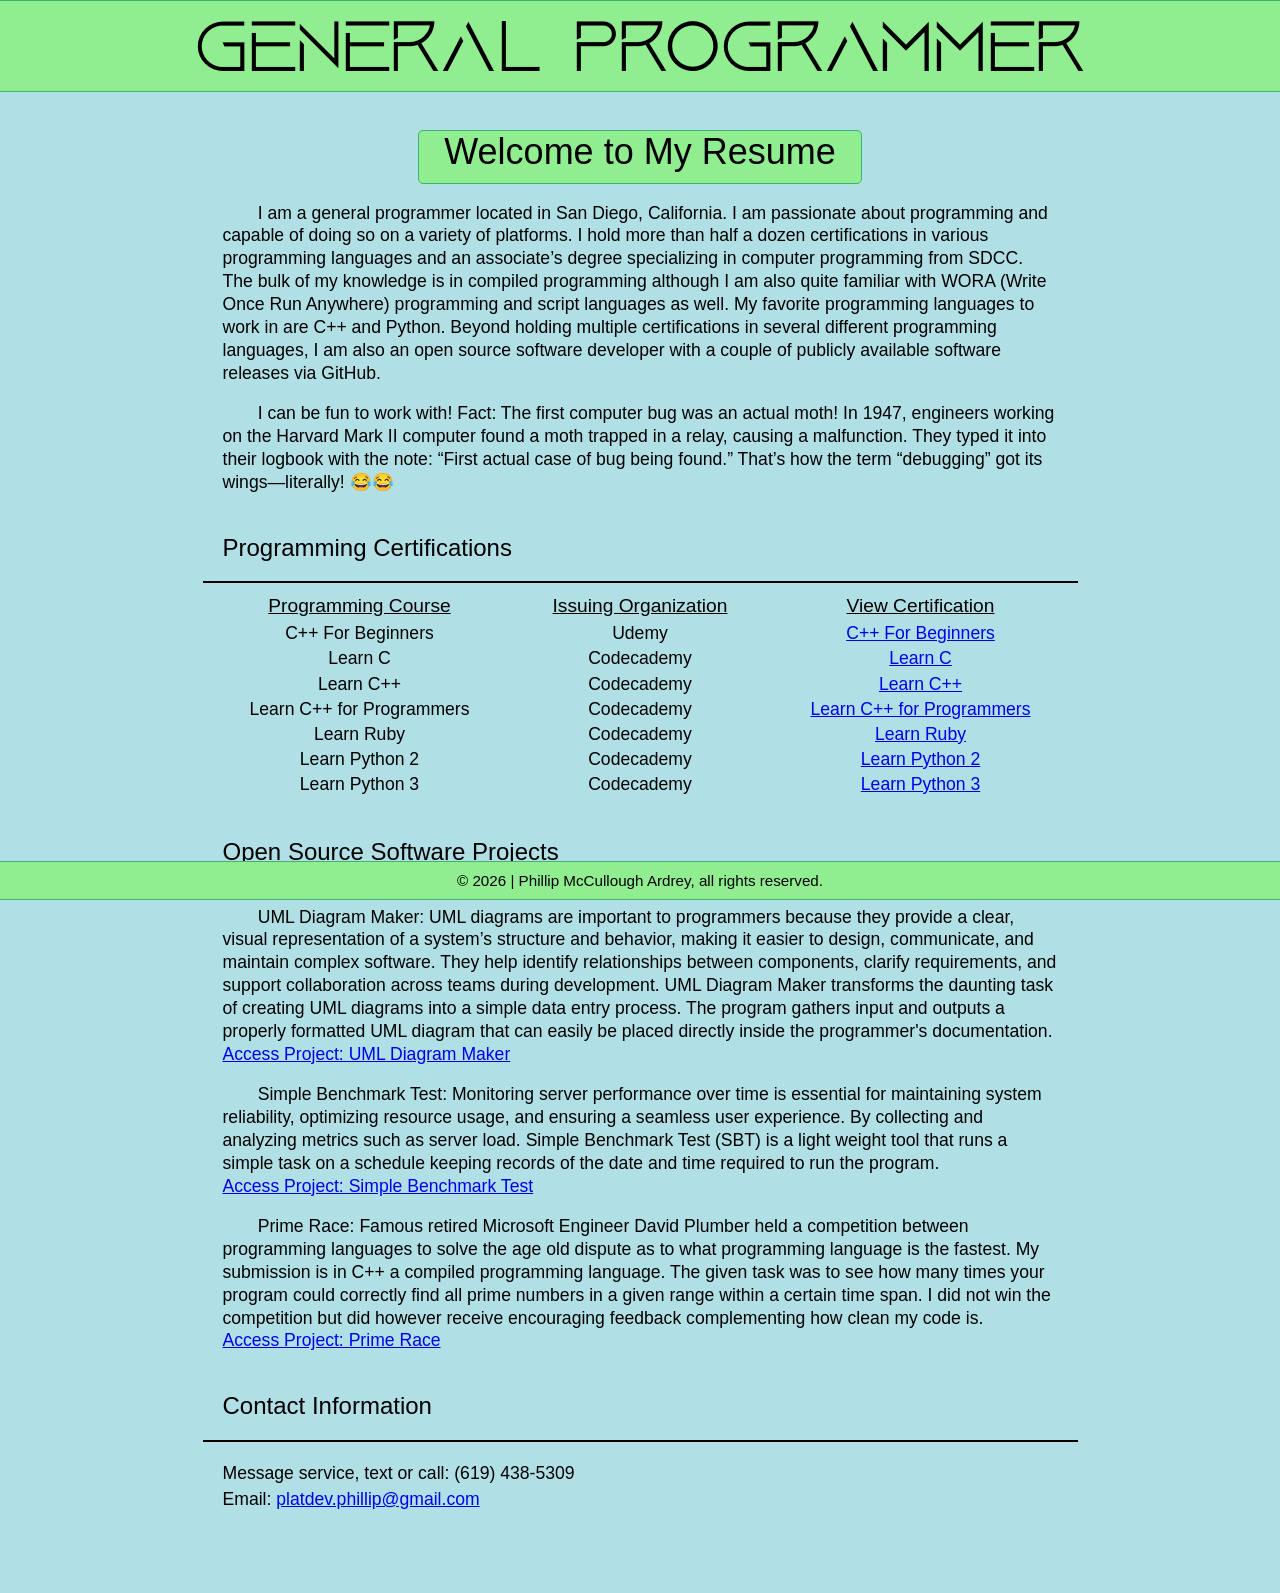
<file: index.html>
<!--
Site: General Programmer
Author: Phillip Ardrey
Date: October 2025
-->


<!DOCTYPE html>
<html>


<head>

    <!-- Page Title -->
    <title>General Programmer</title>

    <!-- Character Set-->
    <meta charset="UTF-8">

    <!-- Set Device View -->
    <meta name="viewport" content="width=device-width, initial-scale=1.0">

    <!-- Mobile styles: up to 767px -->
    <link rel="stylesheet" href="css/styles.mobile.css" media="screen and (max-width: 767px)">

    <!-- Small screens: 768px to 1024px (e.g. tablets, small laptops) -->
    <link rel="stylesheet" href="css/styles.small.css" media="screen and (min-width: 768px) and (max-width: 1024px)">

    <!-- Large screens: 1025px and up -->
    <link rel="stylesheet" href="css/styles.large.css" media="screen and (min-width: 1025px)">

    <!-- Copyright JS -->
    <script src="js/copyright.js"></script>


</head>


<body>


    <!-- Website Banner -->
    <div id="website_banner">
        General Programmer
    </div>
    <!-- End Website Banner -->


    <!-- Main Container -->
    <div id="main_container">


        <!-- Welcome Message-->
        <h1 id="welcome">Welcome to My Resume</h1>
        <!-- End Welcome Message -->


        <!-- About Me -->
        <p>
            I am a general programmer located in San Diego, California. I am passionate
            about programming and capable of doing so on a variety of platforms. I hold more than half a dozen
            certifications in various programming languages and an associate’s degree specializing in computer
            programming from SDCC. The bulk of my knowledge is in compiled programming although I am also quite familiar
            with WORA (Write Once Run Anywhere) programming and script languages as well. My favorite programming
            languages to work in are C++ and Python. Beyond holding multiple certifications in several different
            programming languages, I am also an open source software developer with a couple of publicly available
            software releases via GitHub.
        </p>

        <p>
            <b>I can be fun to work with! </b>Fact: The first computer bug was an actual moth! In 1947, engineers
            working on the Harvard Mark II
            computer found a moth trapped in a relay, causing a malfunction. They typed it into their logbook with the
            note: “First actual case of bug being found.” That’s how the term “debugging” got its wings—literally!
            &#128514;&#128514;
        </p>
        <!-- End About Me -->


        <!-- Certifications -->
        <h2>Programming Certifications</h2>

        <hr>

        <table id="certifications_table">

            <tr>
                <th>Programming Course</th>
                <th>Issuing Organization</th>
                <th>View Certification</th>
            </tr>

            <tr>
                <td>C++ For Beginners</td>
                <td>Udemy</td>
                <td><a href="assets/programming_certifications/C++ for complete beginers.pdf" target="_blank">C++
                        For
                        Beginners</a></td>
            </tr>

            <tr>
                <td>Learn C</td>
                <td>Codecademy</td>
                <td><a href="assets/programming_certifications/Learn_C.pdf" target="_blank">Learn C</a></td>
            </tr>

            <tr>
                <td>Learn C++</td>
                <td>Codecademy</td>
                <td><a href="assets/programming_certifications/Phillip_ Codecademy_Cpp.pdf" target="_blank">Learn
                        C++</a>
                </td>
            </tr>

            <tr>
                <td>Learn C++ for Programmers</td>
                <td>Codecademy</td>
                <td><a href="assets/programming_certifications/Phillip_ Codecademy_Cpp for Programers.pdf"
                        target="_blank">Learn C++ for Programmers</a>
                </td>
            </tr>

            <tr>
                <td>Learn Ruby</td>
                <td>Codecademy</td>
                <td><a href="assets/programming_certifications/Phillip _ Codecademy_Ruby.pdf" target="_blank">Learn
                        Ruby</a>
                </td>
            </tr>

            <tr>
                <td>Learn Python 2</td>
                <td>Codecademy</td>
                <td><a href="assets/programming_certifications/Phillip _ Codecademy_Python_2.pdf" target="_blank">Learn
                        Python 2</a>
                </td>
            </tr>

            <tr>
                <td>Learn Python 3</td>
                <td>Codecademy</td>
                <td><a href="assets/programming_certifications/Phillip _ Codecademy_Python_3.pdf" target="_blank">Learn
                        Python 3</a>
                </td>
            </tr>

        </table>
        <!-- End Certifications -->


        <!-- Open Source Projects -->
        <h2>Open Source Software Projects</h2>

        <hr>

        <p>
            <b>UML Diagram Maker: </b>UML diagrams are important to programmers because they provide a clear, visual
            representation of a system’s structure and behavior, making it easier to design, communicate, and
            maintain
            complex software. They help identify relationships between components, clarify requirements, and support
            collaboration across teams during development. UML Diagram Maker transforms the daunting task of
            creating
            UML diagrams into a simple data entry process. The program gathers input and outputs a properly
            formatted
            UML diagram that can easily be placed directly inside the programmer's documentation.
            <br>
            <a href="https://github.com/phillipshub/UML-Diagram-Maker" target="_blank">Access Project: UML Diagram
                Maker</a>
        </p>

        <p>
            <b>Simple Benchmark Test: </b>Monitoring server performance over time is essential for maintaining
            system
            reliability, optimizing resource usage, and ensuring a seamless user experience. By collecting and
            analyzing
            metrics such as server load. Simple Benchmark Test (SBT) is a light weight tool that runs a simple task
            on a
            schedule keeping records of the date and time required to run the program.
            <br>
            <a href="https://github.com/phillipshub/Simple-Benchmark-Test" target="_blank">Access Project: Simple
                Benchmark Test</a>
        </p>

        <p>
            <b>Prime Race: </b>Famous retired Microsoft Engineer David Plumber held a competition between
            programming
            languages to solve the age old dispute as to what programming language is the fastest. My submission is
            in
            C++ a compiled programming language. The given task was to see how many times your program could
            correctly
            find all prime numbers in a given range within a certain time span. I did not win the competition but
            did
            however receive encouraging feedback complementing how clean my code is.
            <br>
            <a href="https://github.com/phillipshub/Prime-Race/tree/main" target="_blank">Access Project: Prime
                Race</a>
        </p>
        <!-- End Open Source Projects -->


        <!-- Contact Information -->
        <h2>Contact Information</h2>

        <hr>

        <p id="contact_information">
            Message service, text or call: (619) 438-5309
            <br>
            Email: <a href="mailto: platdev.phillip@gmail.com">platdev.phillip@gmail.com</a>
        </p>
        <!-- End Contact Information -->


    </div>
    <!-- End of main container -->


    <!-- Copyright -->
    <div id="copyright">

        <script>
            copyright();
        </script>

    </div>
    <!-- End Copyright -->


</body>


</html>
</file>
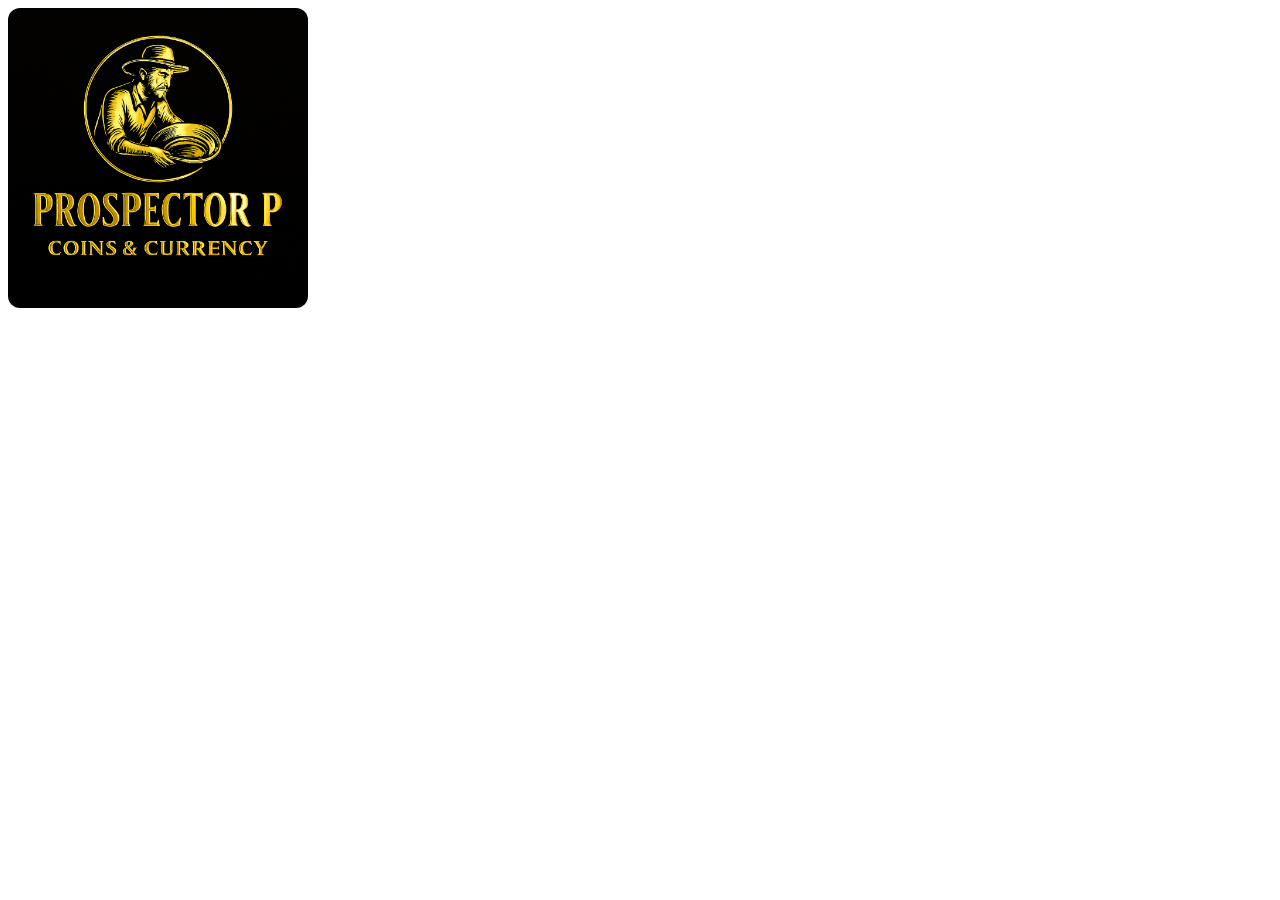
<file: eBay Ads.html>
<!DOCTYPE html>

<!-- Not Needed -->

<head></head>

<body>


  <!-- Main Container -->
  <div>
    <!-- Heading -->
    <div>
      <!-- Logo Container -->
      <div style="width: 300px; height: 300px; overflow: hidden; border-radius: 12px;">
        <img src="https://phillipshub.github.io/generalprogrammer/eBay-Ad-Images/color-logo.png" alt="eBay Store Logo" style="width: 100%; height: 100%; object-fit: cover;"/>

      </div>

    </div>

    <!-- Description -->
    <div>
      <p>

      </p>
    </div>

    <!-- Footer -->
    <div>

    </div>
  </div>
</div>



<!-- Example Code -->





</body>

</html
</file>
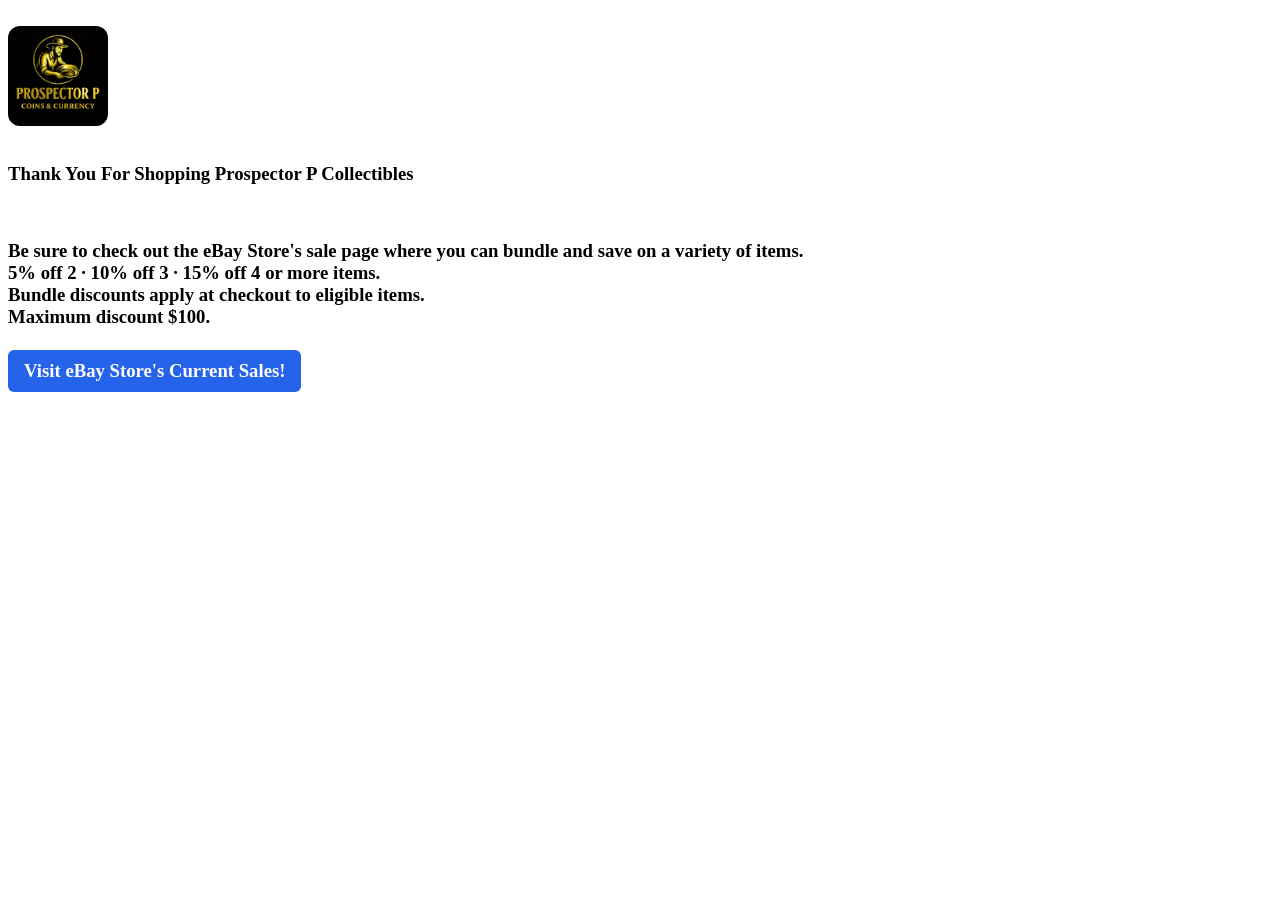
<file: eBay-Ads.html>
<!DOCTYPE html>

<!-- Not Needed -->

<head></head>

<body>


  <!-- Main Container -->
  <div>
    <!-- Heading -->
    <div>
      <br/>
      <!-- Logo Container -->
      <div style="width: 100px; height: 100px; overflow: hidden; border-radius: 12px;">
        <img src="https://phillipshub.github.io/generalprogrammer/eBay-Ad-Images/color-logo.png" alt="eBay Store Logo" style="width: 100%; height: 100%; object-fit: cover;"/>
      </div>
      <br/>
      <h3>Thank You For Shopping Prospector P Collectibles</h3><br/>
    </div>

    <!-- Footer -->
    <div>
      <h3>
        Be sure to check out the eBay Store's sale page where you can bundle and save on a variety of items.<br/>
        5% off 2 · 10% off 3 · 15% off 4 or more items.<br/>
        Bundle discounts apply at checkout to eligible items.<br/> 
        Maximum discount $100.<br/><br/>


        <a href="https://www.ebay.com/str/prospectorpcollectables?_soffType=VolumeDiscountOffer&_soffid=17149441105&_tab=sales" style="display: inline-block; padding: 10px 16px; background: #2563eb; color: white; text-decoration: none; border-radius: 6px;">
          Visit eBay Store's Current Sales!
        </a>
      </h3>
    </div>
  </div>



<!-- Example Code -->




</body>

</html
</file>
<file: css/styles.mobile.css>
/*
Site: General Programmer
Screen: Mobile, Max Width 767px 
Author: Phillip Ardrey
Date: October 2025
*/


/* Font Aquire */
@font-face {
    font-family: Aquire;
    src: url(../assets/fonts/aquire-font/AquireLight-YzE0o.otf);
}


/* Page */
body {
    margin: 0;
    padding: 0;
    background-color: powderblue;
    font-family: 'Segoe UI', Tahoma, Geneva, Verdana, sans-serif;
}


/* Website Banner */
#website_banner {
    position: fixed;
    top: 0;
    width: 100%;
    padding: 10px 0 10px 0;
    background-color: lightgreen;
    border-top: 1px solid mediumseagreen;
    border-bottom: 1px solid mediumseagreen;
    text-align: center;
    font-size: 2em;
    font-weight: lighter;
    color: black;
    font-family: Aquire;
    z-index: 1;
}


/* Main Container */
#main_container {
    max-width: 350px;
    margin: 90px auto 80px auto;
}


/* Welcome Message */
#welcome {
    margin: 0 auto 0 auto;
    padding: 0 15px 5px 15px;
    max-width: fit-content;
    color: black;
    background-color: lightgreen;
    border: 1px solid mediumseagreen;
    border-radius: 5px;
    text-align: center;
    font-size: 1.6em;
    font-weight: 350;
}


/* Heading 2 */
h2 {
    color: black;
    text-align: center;
    margin-top: 30px;
    font-size: 1.5em;
    font-weight: 400;
}


/* Paragraph */
p {
    padding: 12px 5px 0 5px;
    color: black;
    font-size: 1em;
    font-weight: 375;
    text-indent: 1em;
    text-align: left;
    line-height: 1.3;

}


/* Bold Text */
b {
    font-weight: 450;
}


/* Certifications Table */
#certifications_table {

    width: 100%;
    margin-bottom: 10px;

    th {
        font-weight: 400;
        text-align: center;
        text-decoration: underline;
        font-size: 1.1em;
        line-height: 1.2;
    }

    td {
        font-weight: 350;
        text-align: center;
        font-size: 1em;
        line-height: 1.15em;
    }
}


/* Horizontal Row */
hr {
    border: 1px solid black;
}


/* Contact Information */
#contact_information {
    padding-top: 0px;
    color: black;
    font-size: .9em;
    line-height: 1.5;
    text-indent: 0em;
    text-align: center;
}


/* Copyright */
#copyright {
    position: fixed;
    bottom: 0;
    width: 100%;
    padding: 10px 0 10px 0;
    font-size: .8em;
    text-align: center;
    background-color: lightgreen;
    border-top: 1px solid mediumseagreen;
    border-bottom: 1px solid mediumseagreen;
    z-index: 1;
}
</file>
<file: css/styles.small.css>
/*
Site: General Programmer
Screen: Small, Width 768px-1024px
Author: Phillip Ardrey
Date: October 2025
*/


/* Font Aquire */
@font-face {
    font-family: Aquire;
    src: url(../assets/fonts/aquire-font/AquireLight-YzE0o.otf);
}


/* Page */
body {
    margin: 0;
    padding: 0;
    background-color: powderblue;
    font-family: 'Segoe UI', Tahoma, Geneva, Verdana, sans-serif;
}


/* Website Banner */
#website_banner {
    position: fixed;
    top: 0;
    width: 100%;
    padding: 10px 0 10px 0;
    background-color: lightgreen;
    border-top: 1px solid mediumseagreen;
    border-bottom: 1px solid mediumseagreen;
    text-align: center;
    font-size: 4em;
    font-weight: lighter;
    color: black;
    font-family: Aquire;
    z-index: 1;
}


/* Main Container */
#main_container {
    max-width: 700px;
    margin: 110px auto 80px auto;
}


/* Welcome Message */
#welcome {
    margin: 0 auto 0 auto;
    padding: 0 25px 10px 25px;
    max-width: fit-content;
    color: black;
    background-color: lightgreen;
    border: 1px solid mediumseagreen;
    border-radius: 5px;
    text-align: center;
    font-size: 2.25em;
    font-weight: 450;
}


/* Heading 2 */
h2 {
    color: black;
    text-align: left;
    margin-top: 40px;
    margin-left: 20px;
    font-size: 1.5em;
    font-weight: 400;
}


/* Paragraph */
p {
    padding: 0 20px 0 20px;
    color: black;
    font-size: 1.1em;
    font-weight: 400;
    text-indent: 2em;
    line-height: 1.3;

}


/* Bold Text */
b {
    font-weight: 500;
}


/* Certifications Table */
#certifications_table {

    width: 100%;

    th {
        font-weight: 450;
        text-align: center;
        text-decoration: underline;
        font-size: 1.2em;
        line-height: 1.3;
    }

    td {
        font-weight: 400;
        text-align: center;
        font-size: 1.1em;
        line-height: 1.2em;
    }
}


/* Horizontal Row */
hr {
    border: 1px solid black;
}


/* Contact Information */
#contact_information {
    padding: 0 0 0 20px;
    color: black;
    font-size: 1.1em;
    line-height: 1.5;
    text-indent: 0em;
}


/* Copyright */
#copyright {
    position: fixed;
    bottom: 0;
    width: 100%;
    padding: 10px 0 10px 0;
    font-size: .95em;
    text-align: center;
    background-color: lightgreen;
    border-top: 1px solid mediumseagreen;
    border-bottom: 1px solid mediumseagreen;
    z-index: 1;
}
</file>
<file: css/styles.large.css>
/*
Site: General Programmer
Screen: Large, Width 1025px +
Author: Phillip Ardrey
Date: October 2025
*/


/* Font Aquire */
@font-face {
    font-family: Aquire;
    src: url(../assets/fonts/aquire-font/AquireLight-YzE0o.otf);
}


/* Page */
body {
    margin: 0;
    padding: 0;
    background-color: powderblue;
    font-family: 'Segoe UI', Tahoma, Geneva, Verdana, sans-serif;
}


/* Website Banner */
#website_banner {
    position: fixed;
    top: 0;
    width: 100%;
    padding: 10px 0 10px 0;
    background-color: lightgreen;
    border-top: 1px solid mediumseagreen;
    border-bottom: 1px solid mediumseagreen;
    text-align: center;
    font-size: 5em;
    font-weight: lighter;
    color: black;
    font-family: Aquire;
    z-index: 1;
}


/* Main Container */
#main_container {
    max-width: 875px;
    margin: 130px auto 80px auto;
}


/* Welcome Message */
#welcome {
    margin: 0 auto 0 auto;
    padding: 0 25px 10px 25px;
    max-width: fit-content;
    color: black;
    background-color: lightgreen;
    border: 1px solid mediumseagreen;
    border-radius: 5px;
    text-align: center;
    font-size: 2.25em;
    font-weight: 450;
}


/* Heading 2 */
h2 {
    color: black;
    text-align: left;
    margin-top: 40px;
    margin-left: 20px;
    font-size: 1.5em;
    font-weight: 400;
}


/* Paragraph */
p {
    padding: 0 20px 0 20px;
    color: black;
    font-size: 1.1em;
    font-weight: 400;
    text-indent: 2em;
    line-height: 1.3;

}


/* Bold Text */
b {
    font-weight: 500;
}


/* Certifications Table */
#certifications_table {

    width: 100%;

    th {
        font-weight: 450;
        text-align: center;
        text-decoration: underline;
        font-size: 1.2em;
        line-height: 1.3;
    }

    td {
        font-weight: 400;
        text-align: center;
        font-size: 1.1em;
        line-height: 1.2em;
    }
}


/* Horizontal Row */
hr {
    border: 1px solid black;
}


/* Contact Information */
#contact_information {
    padding: 0 0 0 20px;
    color: black;
    font-size: 1.1em;
    line-height: 1.5;
    text-indent: 0em;
}


/* Copyright */
#copyright {
    position: fixed;
    bottom: 0;
    width: 100%;
    padding: 10px 0 10px 0;
    font-size: .95em;
    text-align: center;
    background-color: lightgreen;
    border-top: 1px solid mediumseagreen;
    border-bottom: 1px solid mediumseagreen;
    z-index: 1;
}
</file>
